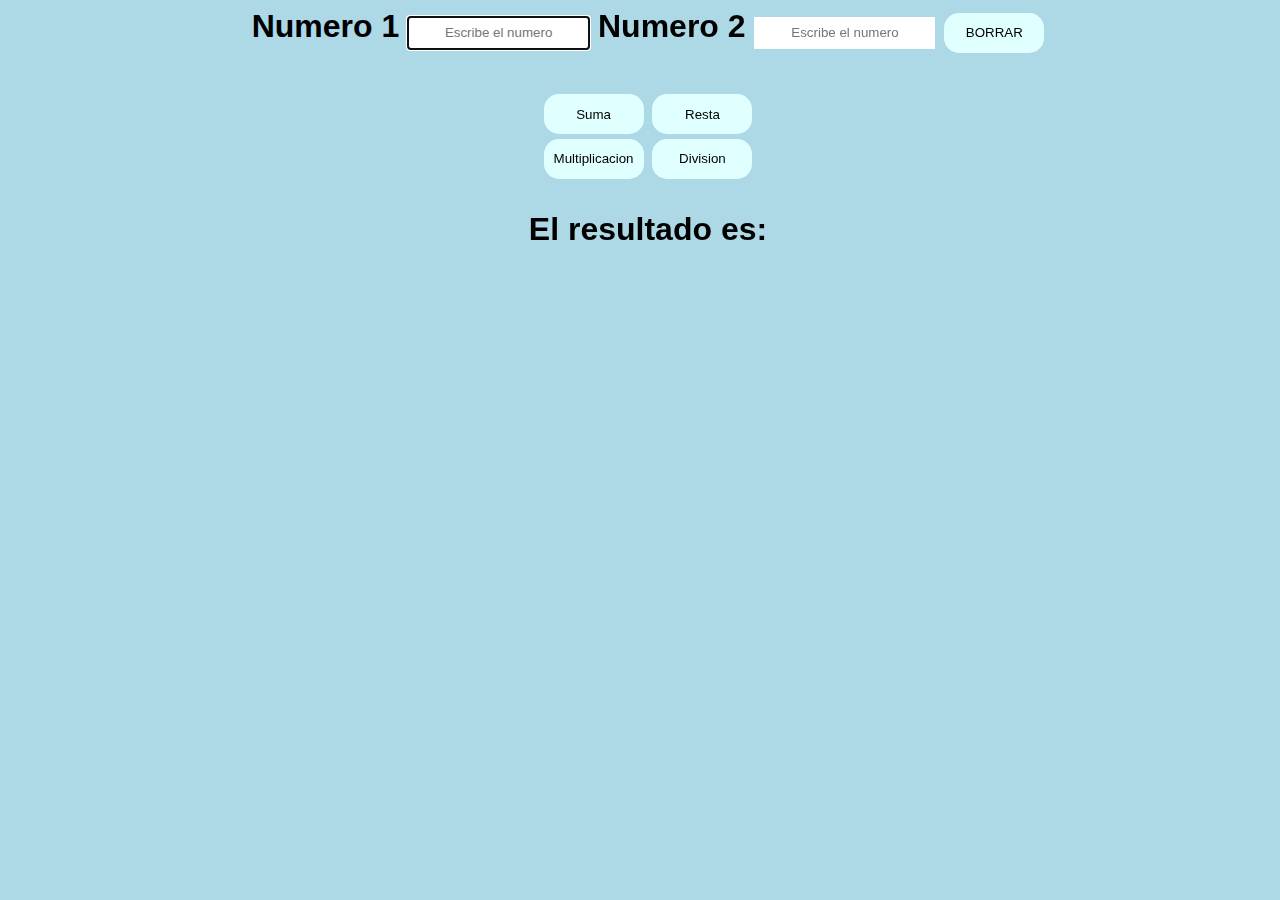
<file: Index.html>
<!DOCTYPE html>
<html lang="en">
<head>
    <meta charset="UTF-8">
    <meta name="viewport" content="width=device-width, initial-scale=1.0">
    <link href="style.css" rel="stylesheet">
    <title>CALCULADORA SENCILLA</title>
</head>
<body>

    <form id="calculadora">
        <label for="Numero 1">Numero 1</label>
        <input class="valores" id ="valor1" name="Numero 1" type="text" autofocus placeholder="Escribe el numero">
        <label for="Numero 2">Numero 2</label>
        <input class="valores" id ="valor2" name="Numero 1" type="text" placeholder="Escribe el numero">
        <button class="operacion" id="limpiador">BORRAR</button>
        <br>
        <br>

        <button class="operacion" type= "button" onclick="suma();">Suma</button>
        <button class="operacion" type= "button" onclick="resta()">Resta</button>
        
        <br>

        <button class="operacion" type= "button" onclick="multiplicacion()">Multiplicacion</button>
        <button class="operacion" type= "button" onclick="division()">Division</button>
        <br>
        <p>El resultado es:    <span id="resultado"></span></p>
    </form>

    <script src="main.js"></script>
</body>
</html>
</file>
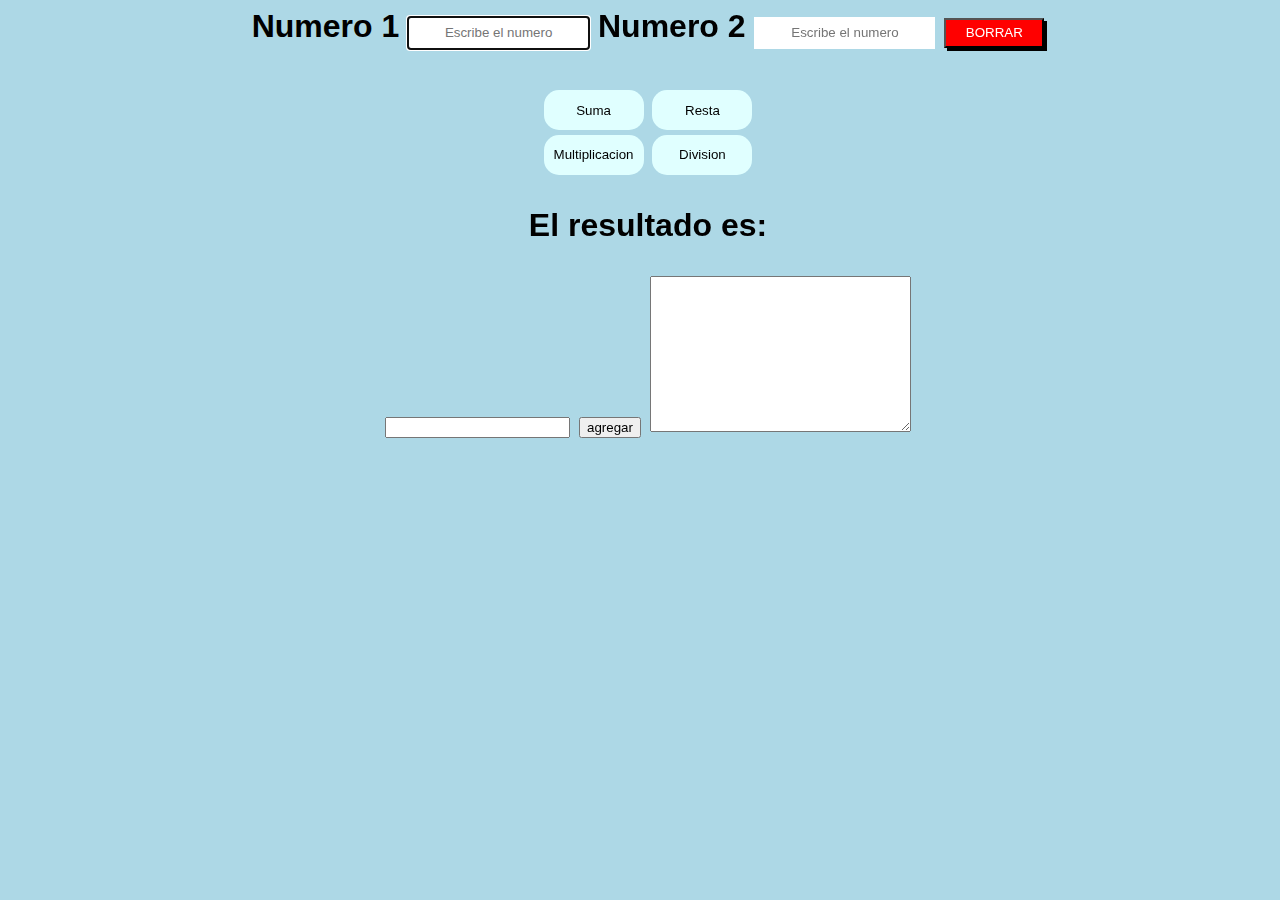
<file: Calculadora/Index.html>
<!DOCTYPE html>
<html lang="en">
<head>
    <meta charset="UTF-8">
    <meta name="viewport" content="width=device-width, initial-scale=1.0">
    <link href="style.css" rel="stylesheet">
    <title>CALCULADORA SENCILLA</title>
</head>
<body>

    <form id="calculadora">
        <label for="Numero 1">Numero 1</label>
        <input class="valores" id ="valor1" name="Numero 1" type="text" autofocus placeholder="Escribe el numero">
        <label for="Numero 2">Numero 2</label>
        <input class="valores" id ="valor2" name="Numero 1" type="text" placeholder="Escribe el numero">
       
       
       <!-- RED BUTTOOOOOOOON -->
        <button type= "button" class="botonRojo" id="limpiador">BORRAR</button>
       
       
       
        <br>
        <br>

        <button class="operacion" type= "button" onclick="suma();">Suma</button>
        <button class="operacion" type= "button" onclick="resta()">Resta</button>
        
        <br>

        <button class="operacion" type= "button" onclick="multiplicacion()">Multiplicacion</button>
        <button class="operacion" type= "button" onclick="division()">Division</button>
        <br>
        <p>El resultado es:    <span id="resultado"></span></p>
        <input id="agrega" type="text">
        <button >agregar</button>
        <textarea name="caja" id="diario" cols="30" rows="10"></textarea>
    </form>

    <script src="main.js"></script>
</body>
</html>
</file>
<file: style.css>
body{
    background-color: lightblue;
    height: 100%;
    width: 100%;
}
#calculadora{
    justify-content: center;
    text-align: center;
    font-size: xx-large;
    font-weight: 900;
    font-family: Arial, Helvetica, sans-serif;
   text-align:center;
    height: 100%;
    width : 100%;
    background-color: lightblue;
}

.operacion{
    height: 40px;
    width: 100px;
    font-weight: 20px;
    font-family: Arial, Helvetica, sans-serif;
    border-radius: 15px;
    border-bottom: 0px;
    border-left: 0px;
    border-right: 0px;
    border-top: 0px;
    background-color: lightcyan;
}

.valores{
    height: 30px;
    width: auto;
    border-bottom: 0px;
    border-left: 0px;
    border-right: 0px;
    border-top: 0px;
    font-weight: 20px;
    font-family: Arial, Helvetica, sans-serif;
    font-weight: 300;
    text-align: center;
}
</file>
<file: Calculadora/style.css>
body{
    background-color: lightblue;
    height: 100%;
    width: 100%;
}
#calculadora{
    justify-content: center;
    text-align: center;
    font-size: xx-large;
    font-weight: 900;
    font-family: Arial, Helvetica, sans-serif;
   text-align:center;
    height: 100%;
    width : 100%;
    background-color: lightblue;
}

.operacion{
    height: 40px;
    width: 100px;
    font-weight: 20px;
    font-family: Arial, Helvetica, sans-serif;
    border-radius: 15px;
    border-bottom: 0px;
    border-left: 0px;
    border-right: 0px;
    border-top: 0px;
    background-color: lightcyan;
}

.valores{
    height: 30px;
    width: auto;
    border-bottom: 0px;
    border-left: 0px;
    border-right: 0px;
    border-top: 0px;
    font-weight: 20px;
    font-family: Arial, Helvetica, sans-serif;
    font-weight: 300;
    text-align: center;
}

.botonRojo{
    width: 100px;
    height: 30px;
    background-color: red;
    color: white;
    box-shadow: 3px 3px black;
}

.verde{
    width: 100px;
    height: 30px;
    background-color: green;
    color: white;
    box-shadow: 3px 3px black;
}
</file>
